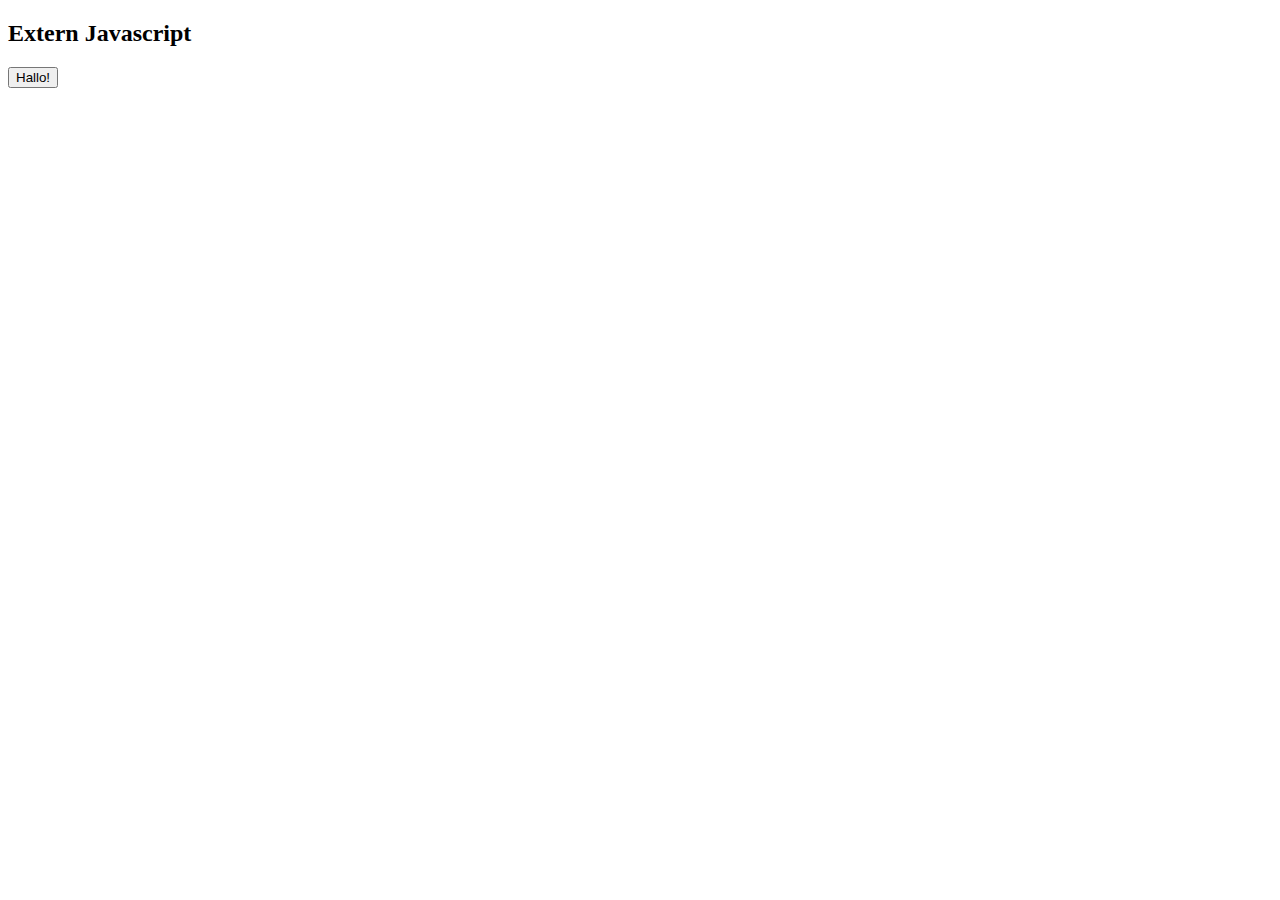
<file: external /index.html>
<!DOCTYPE html>
<html lang="en">
<head>
    <meta charset="UTF-8">
    <meta name="viewport" content="width=device-width, initial-scale=1.0">
    <title>Document</title>
    <script src="index.js" ></script>
</head>
<body>
    <h2>Extern Javascript</h2>
    <button id ="Hallo">Hallo!</button>
</body>
</html>
</file>
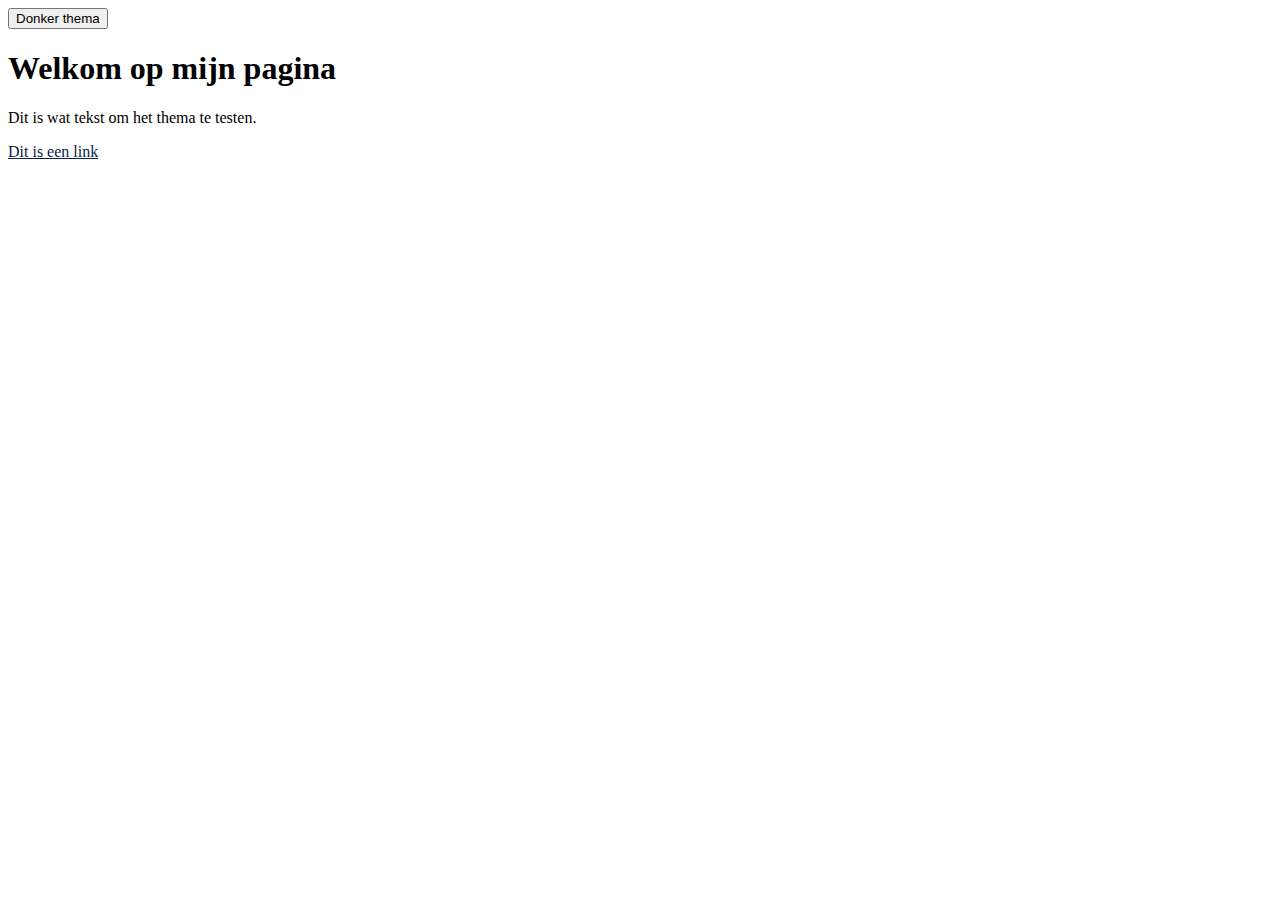
<file: hard challenge /index.html>
<!DOCTYPE html>
<html lang="en">
<head>
    <title> Light/Dark Toggle</title>
    <link rel="stylesheet" href="style.css">
</head>
<body>
    <button id="themaKnop"> Donker thema</button>
    <h1> Welkom op mijn pagina</h1>
    <p> Dit is wat tekst om het thema te testen.</p>
    <a href="#"> Dit is een link</a>

    <script src="script.js"></script>
</body>
</html>
</file>
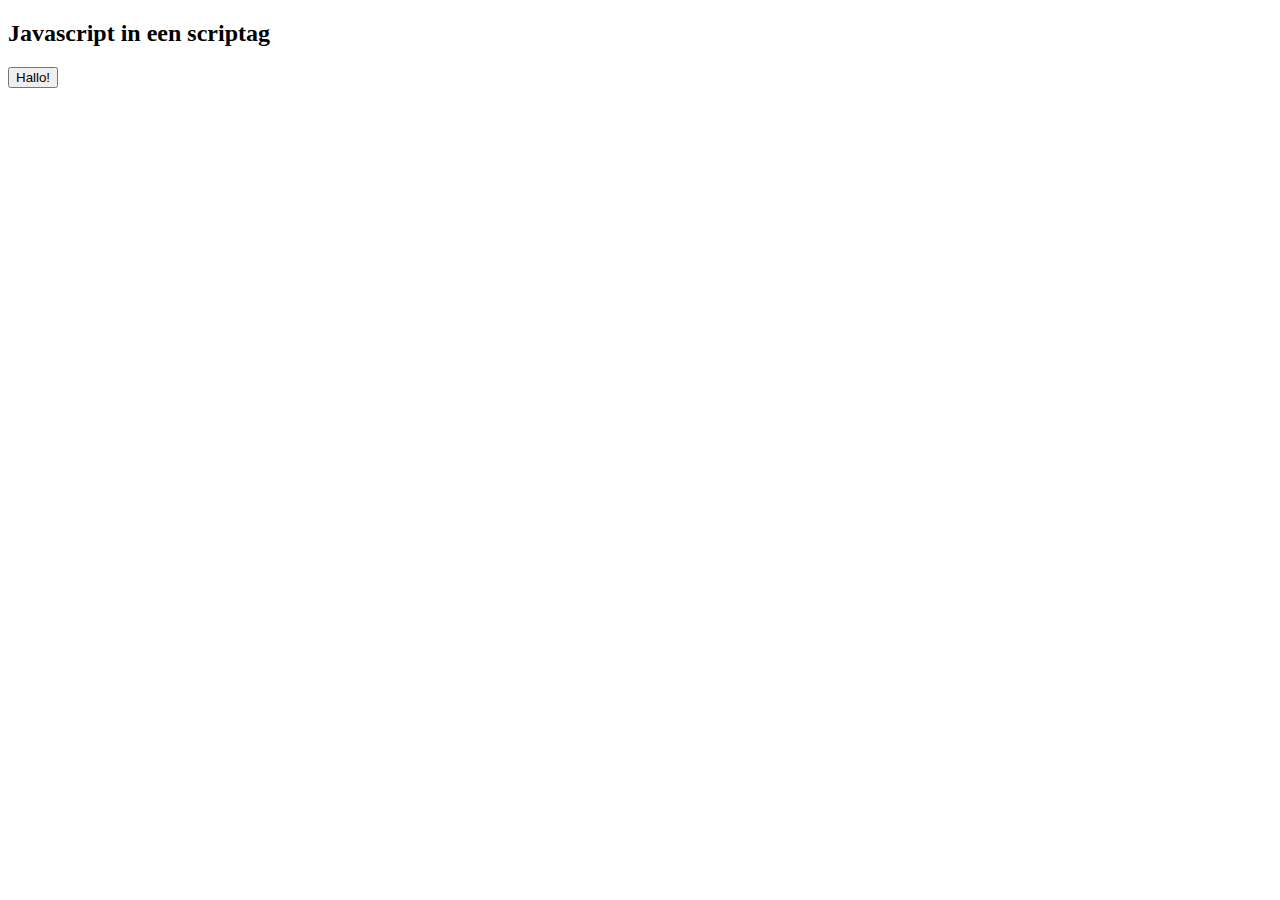
<file: inline/index.html>
<!DOCTYPE html>
<html lang="en">
<head>
    <meta charset="UTF-8">
    <meta name="viewport" content="width=device-width, initial-scale=1.0">
    <title>Inline Javascript</title>
    <h2> Javascript in een scriptag</h2>
</head>
<body>
    <button onclick="this.innerText = this.innerText === 'Hallo!' ?'tot ziens!' : 'Hallo!';"> Hallo!</button>
</body>
</html>
</file>
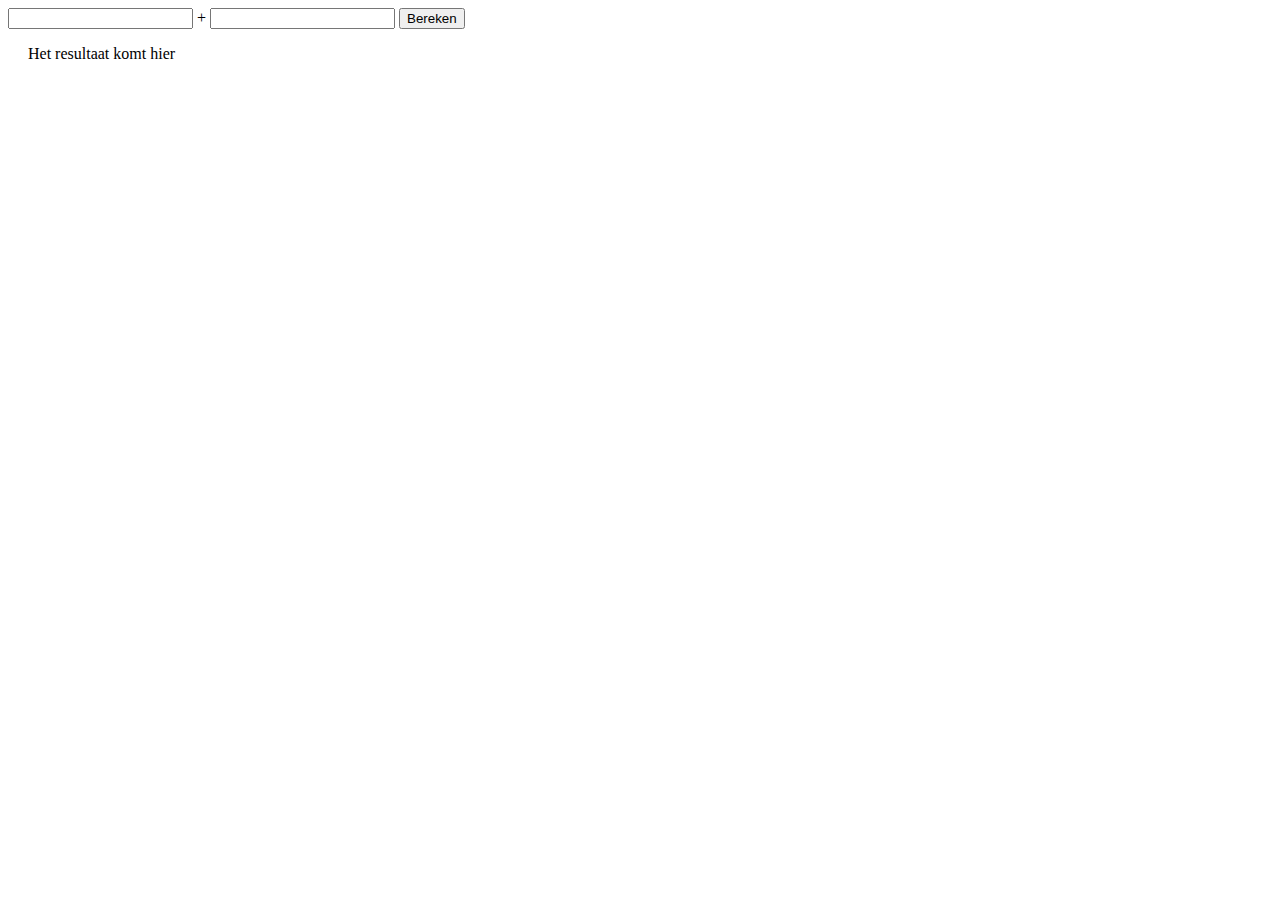
<file: medium challenge /index.html>
<!DOCTYPE html>
<html lang="nl">
<head>
    <meta charset="UTF-8">
    <meta name="viewport" content="width=device-width, initial-scale=1.0">
    <title>Strict Rekenmachine</title>
    <script src="script.js"></script>
</head>
<body>
    <input type="text" id="getal1">
    <span>+</span>
    <input type="text" id="getal2">
    <button id="bereken">Bereken</button>
    <p id="resultaat" style="padding: 0px 20px;">Het resultaat komt hier</p>   
</body>
</html>
</file>
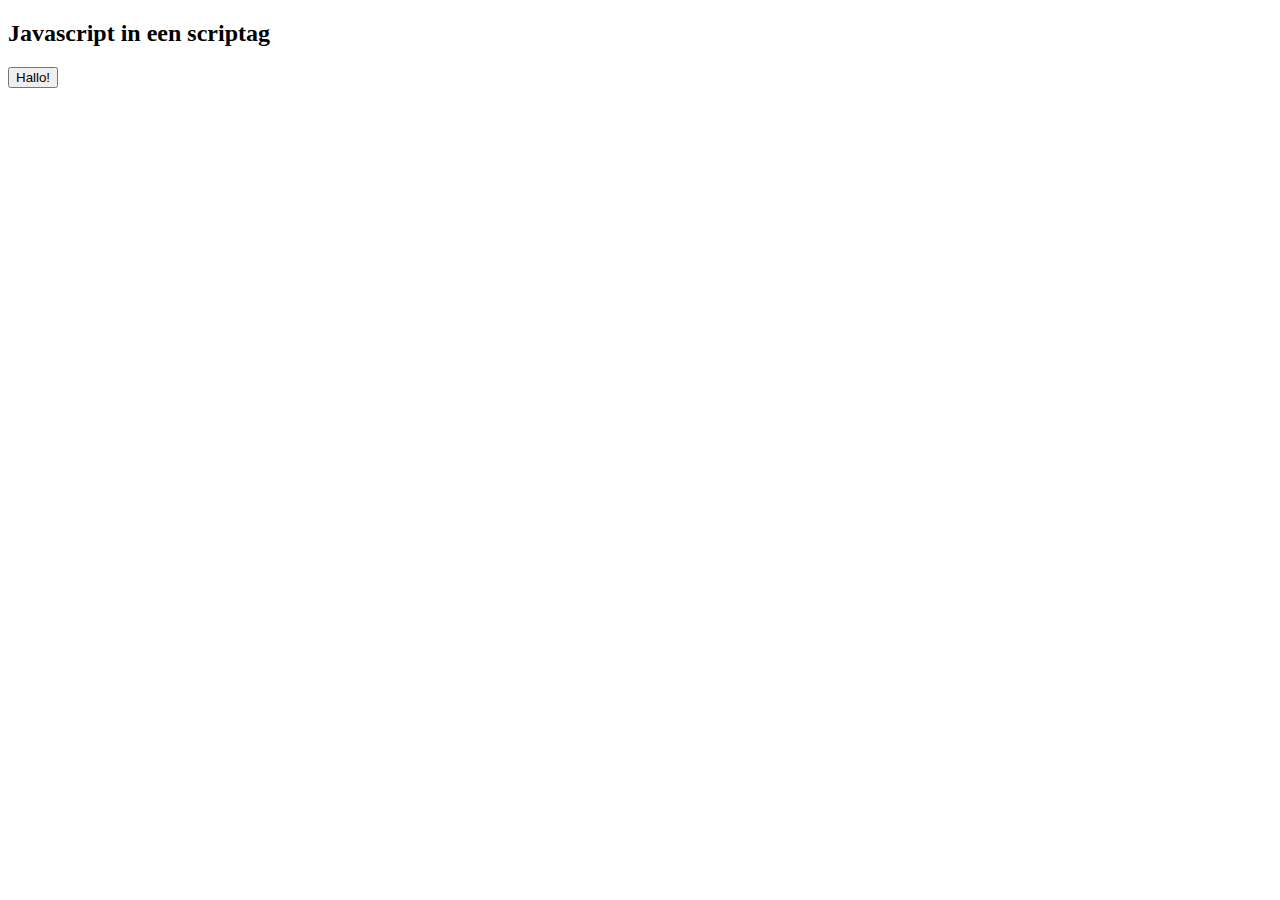
<file: script_tag/index.html>
<!DOCTYPE html>
<html lang="en">
<head>
    <meta charset="UTF-8">
    <meta name="viewport" content="width=device-width, initial-scale=1.0">
    <title>Document</title>
</head>
<body>
    <h2> Javascript in een scriptag</h2>
    <button id="knopScript">Hallo!</button>

    <script>
        document.getElementById ("knopScript").addEventListener ("click", function(){
            this.innerText = this.innerText === "Hallo!" ? "Tot ziens!" : "Hallo!";

        });
    </script>
</body>
</html>
</file>
<file: hard challenge /style.css>
body {
    transition: background-color 0.3s, color 0.3s, link-color 0.3s;
}

body.dark-theme {
    background-color: #333;
    color: white;
}

body.dark-theme a {
    color: #FFD700;
}

body {
    background-color: white;
    color: black;
}

a {
    color: #082442;
}
</file>
